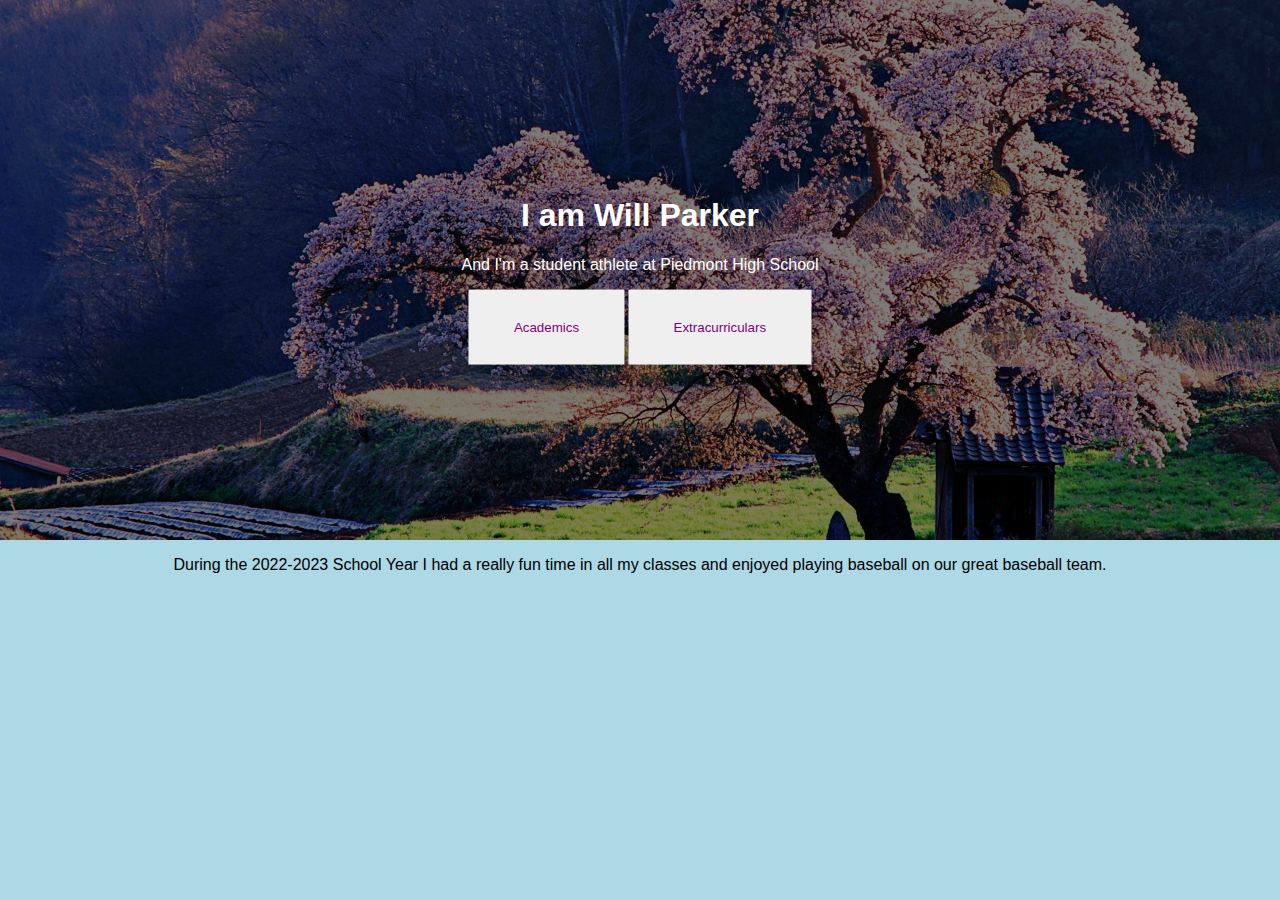
<file: index.html>
<!DOCTYPE html>
<html>
<head>
	<title>Will Parker</title>
	<link rel="stylesheet" href = "stylesheet.css">
</head>
<div class="hero-image">
  <div class="hero-text">
    <h1>I am Will Parker</h1>
    <p>And I'm a student athlete at Piedmont High School</p>
    <a href = "academics.html"><button>Academics</button></a>
    <a href = "extra.html"><button>Extracurriculars</button></a>
  </div>
</div>
<body>
	<p> During the 2022-2023 School Year I had a really fun time in all my classes and enjoyed playing baseball on our great baseball team.</p>

	
</body>

</html>
</file>
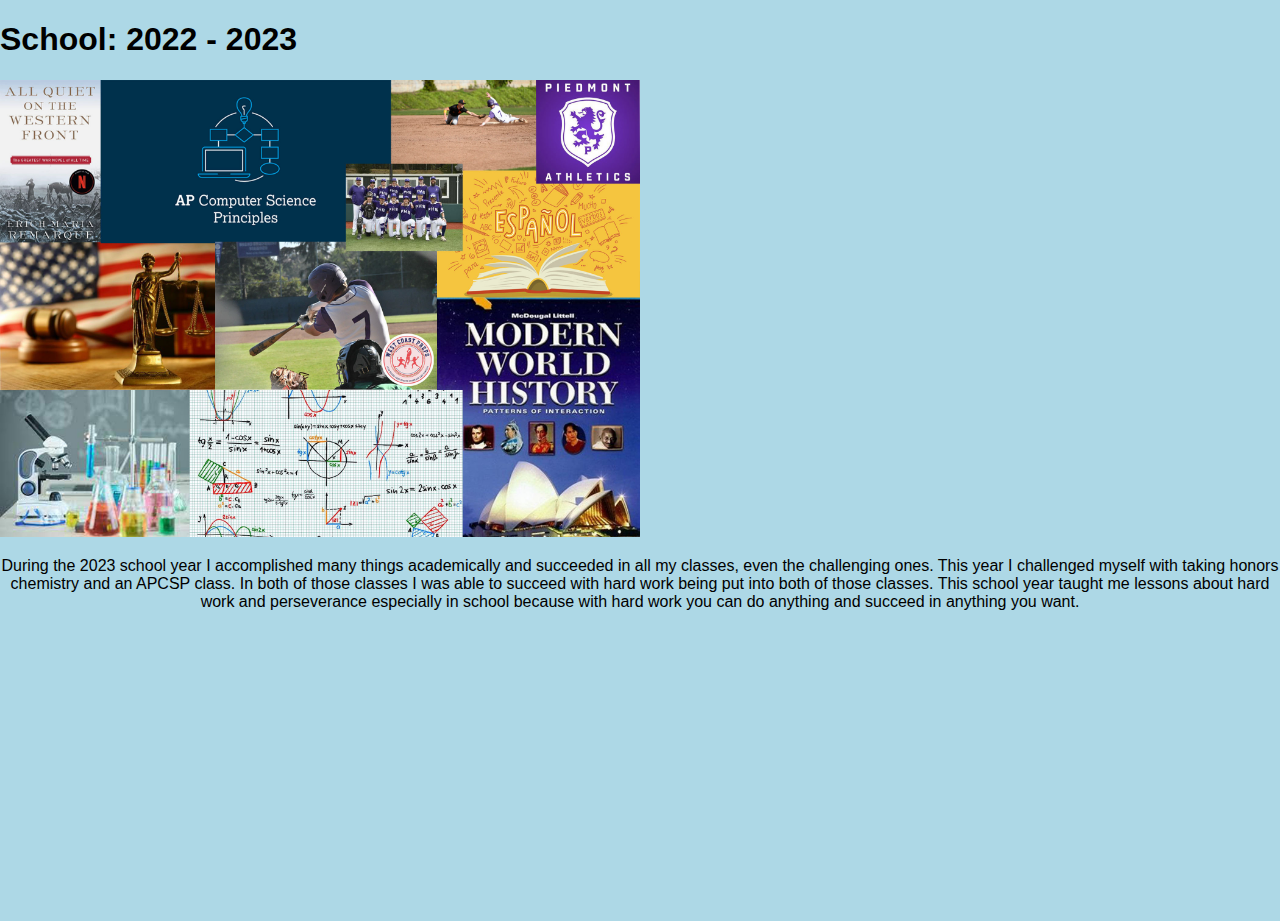
<file: academics.html>
<!DOCTYPE html>
<html>
<head>
	<title>Academics</title>
	<link rel="stylesheet" href = "stylesheet.css">
</head>

<h1>School: 2022 - 2023</h1>
<body>
           <img width= 50% src = "FinalProject3.jpg">
           
	<p>During the 2023 school year I accomplished many things academically and succeeded in all my classes, even the challenging ones. This year I challenged myself with taking honors chemistry and an APCSP class. In both of those classes I was able to succeed with hard work being put into both of those classes. This school year taught me lessons about hard work and perseverance especially in school because with hard work you can do anything and succeed in anything you want.</p>

	
</body>

</html>
</file>
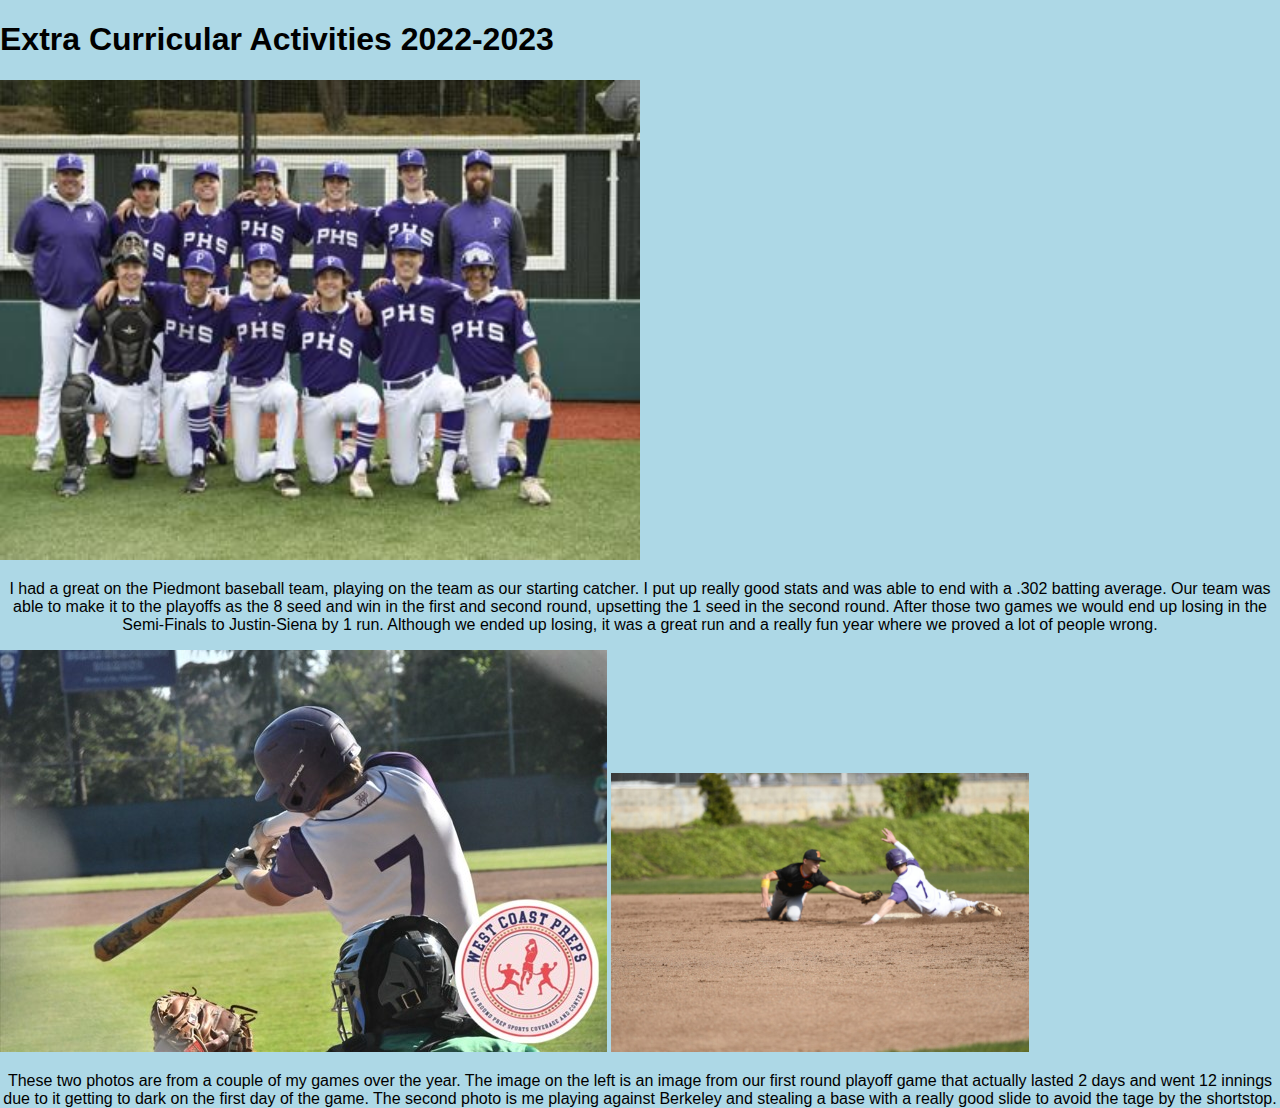
<file: extra.html>
<!DOCTYPE html>
<html>
<head>
	<title>Non-Academics</title>
	<link rel="stylesheet" href = "stylesheet.css">
</head>

<h1>Extra Curricular Activities 2022-2023</h1>

<body>
           <img width=50% src = "adf63d11-0ada-483d-ada1-f31d2e9ea432_653cb677-764e-4d81-9a2d-42421e439e9c.jpg">

	<p>I had a great on the Piedmont baseball team, playing on the team as our starting catcher. I put up really good stats and was able to end with a .302 batting average. Our team was able to make it to the playoffs as the 8 seed and win in the first and second round, upsetting the 1 seed in the second round. After those two games we would end up losing in the Semi-Finals to Justin-Siena by 1 run. Although we ended up losing, it was a great run and a really fun year where we proved a lot of people wrong.</p>
           
            <img src = "Screenshot 2023-05-26 102638.jpg">
            <img width=32.65% src = "parker-1170x780.jpg">

           <p>These two photos are from a couple of my games over the year. The image on the left is an image from our first round playoff game that actually lasted 2 days and went 12 innings due to it getting to dark on the first day of the game. The second photo is me playing against Berkeley and stealing a base with a really good slide to avoid the tage by the shortstop.</p>

	
</body>

</html>
</file>
<file: stylesheet.css>
body, html {
  background-color: #ADD8E6;
  height: 100%;
  margin: 0;
  font-family: Arial, Helvetica, sans-serif;
}

.hero-image {
  background-image: linear-gradient(rgba(0, 0, 0, 0.5), rgba(0, 0, 0, 0.5)), url("Japanese-Cherry-beautiful-tree.jpg");
  height: 60%;
  background-position: center;
  background-repeat: no-repeat;
  background-size: cover;
  position: relative;
}

.hero-text {
  text-align: center;
  position: absolute;
  top: 50%;
  left: 50%;
  transform: translate(-50%, -50%);
  color: white;
}

button {
  border: none;
  outline: 100;
  display: inline-block;
  padding: 30px 45px;
  color: PURPLE;
  background-color: ##800080;
  text-align: center;
  cursor: pointer;
}

button:hover {
  background-color: #ADD8E6;
  color: white;
}

p {
  text-align: center;
}

.
</file>
